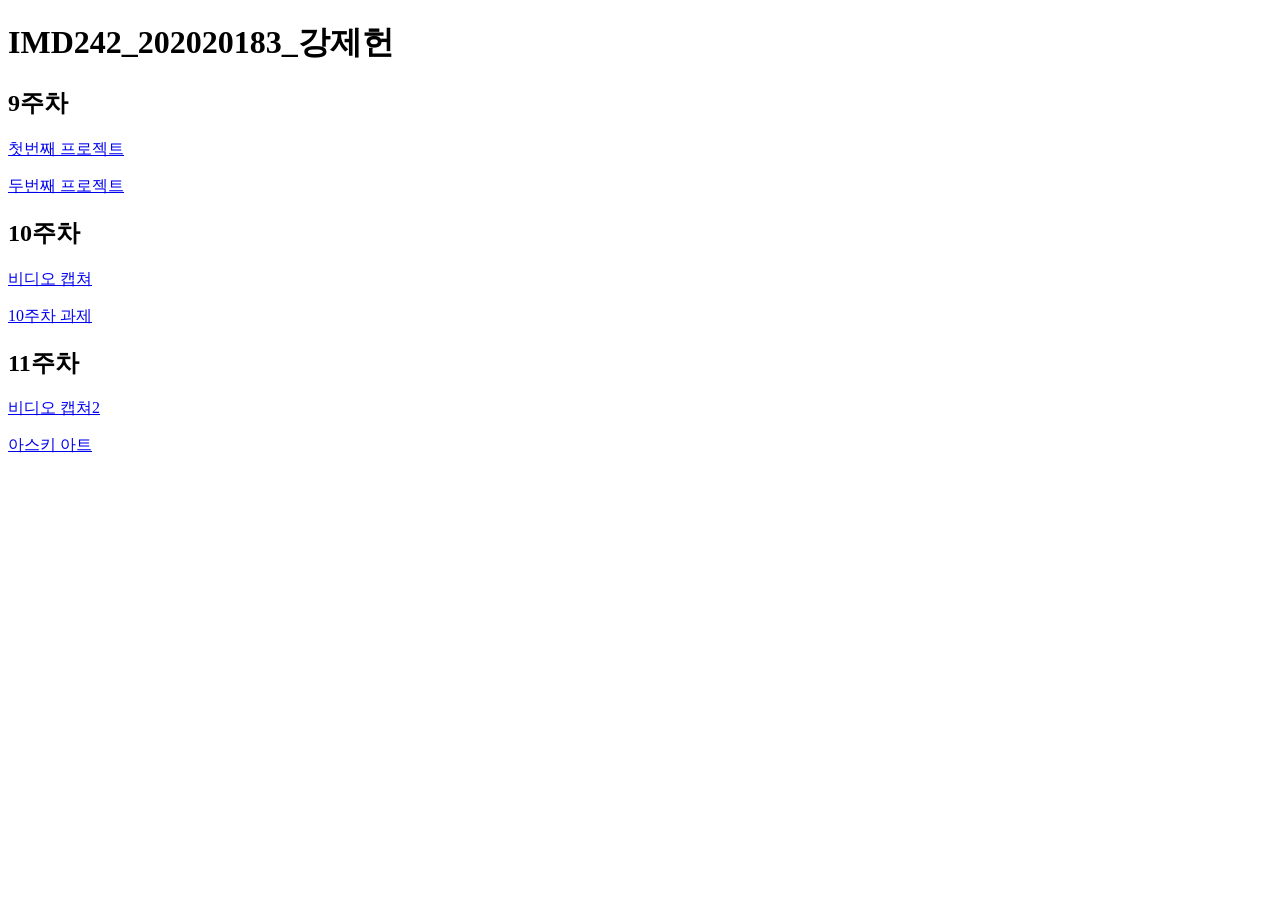
<file: index.html>
<!DOCTYPE html>
<html lang="ko">
  <head>
    <meta charset="UTF-8" />
    <meta name="viewport" content="width=device-width, initial-scale=1.0" />
    <title>Main</title>
  </head>
  <body>
    <h1>IMD242_202020183_강제헌</h1>
    <h2>9주차</h2>
    <p><a href="./w9/first_p5_js/">첫번째 프로젝트</a></p>
    <p><a href="./w9/second_p5_js/">두번째 프로젝트</a></p>
    <h2>10주차</h2>
    <p><a href="./w10/videoCapture/">비디오 캡쳐</a></p>
    <p><a href="./w10_hw/confetti/">10주차 과제</a></p>
    <h2>11주차</h2>
    <p><a href="./w11/videoStp1/videoStp.html">비디오 캡쳐2</a></p>
    <p><a href="./w11/ascii/">아스키 아트</a></p>
  </body>
</html>
</file>
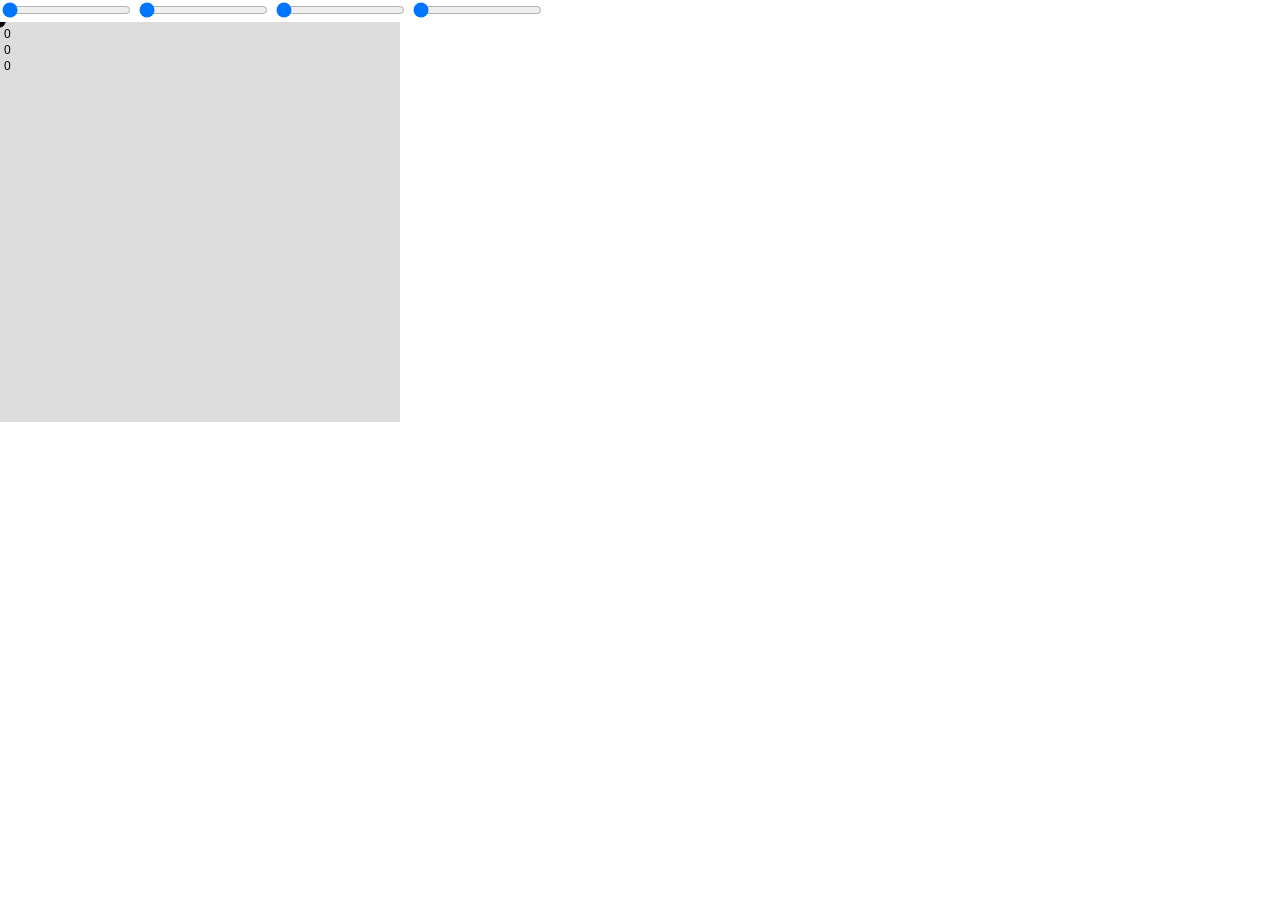
<file: w14/stp4/index.html>
<!DOCTYPE html>
<html lang="ko">
  <head>
    <meta charset="utf-8" />
    <meta name="viewport" content="width=device-width, initial-scale=1.0" />
    <title>캔버스 넣기</title>
    <link rel="stylesheet" type="text/css" href="style.css" />
    <script src="libraries/p5.min.js"></script>
    <script src="libraries/p5.sound.min.js"></script>
    <script src="sketch.js" defer></script>
  </head>
  <body>
    <div class="section">
      <div class="container"></div>
      <input
        class="range range-size"
        type="range"
        min="10"
        max="200"
        step="1"
        value="10"
      />
      <input
        class="range range-color range-color-r"
        type="range"
        min="0"
        max="255"
        step="1"
        value="0"
      />
      <input
        class="range range-color range-color-g"
        type="range"
        min="0"
        max="255"
        step="1"
        value="0"
      />
      <input
        class="range range-color range-color-b"
        type="range"
        min="0"
        max="255"
        step="1"
        value="0"
      />
    </div>
    <div class="section">
      <div class="container">
        <div id="canvas-container"></div>
      </div>
    </div>
    <p class="value value-r"></p>
    <p class="value value-g"></p>
    <p class="value value-b"></p>
  </body>
</html>
</file>
<file: w14/stp4/style.css>
html, body {
  margin: 0;
  padding: 0;
}

canvas {
  display: block;
}
</file>
